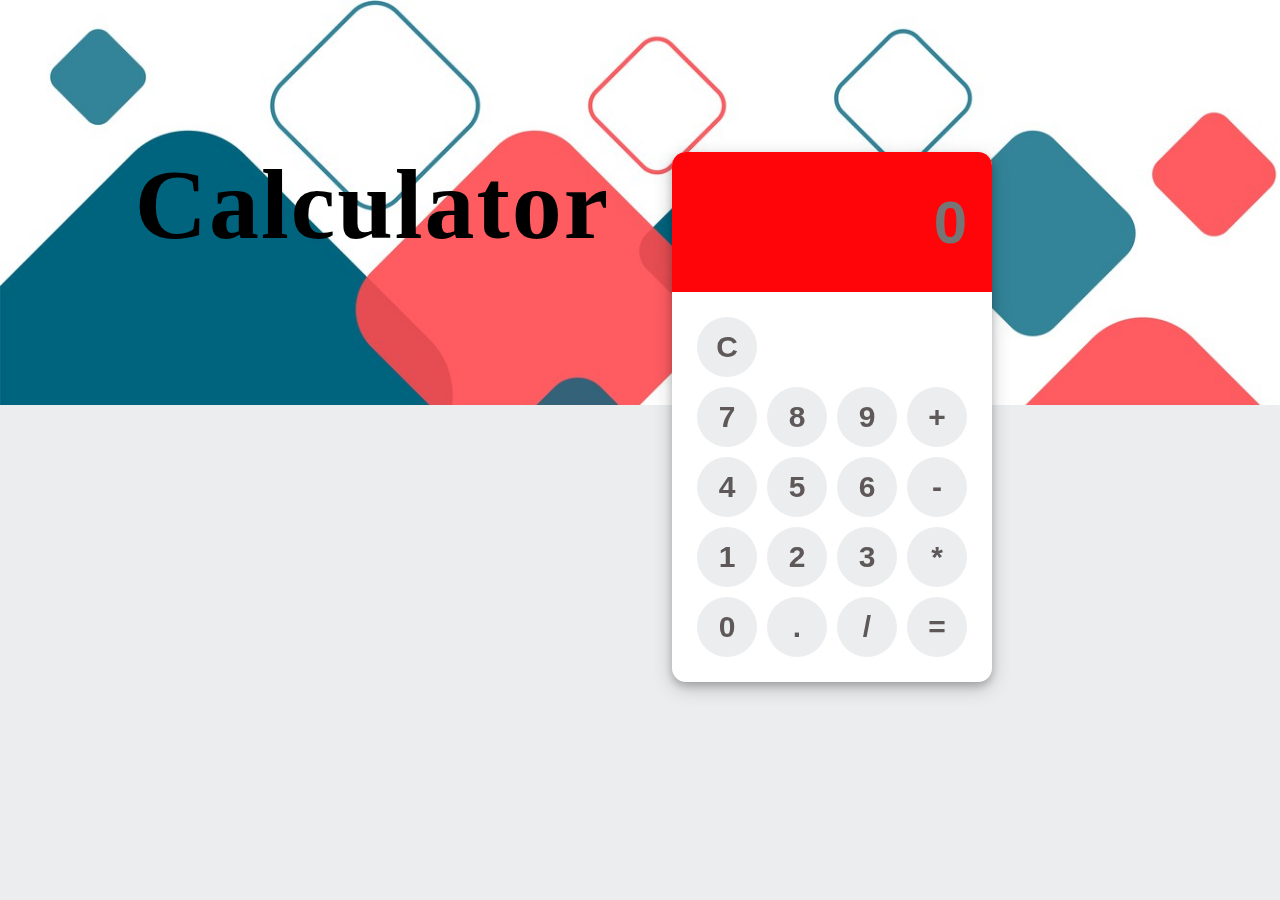
<file: calculator/index.html>
<!DOCTYPE html>
<html>
<head>
<meta charset="utf-8">
<title>ToolsBar - Calculator</title>
	<link rel="stylesheet" href="style.css">
</head>

<body>
	<div class="toolsbar">
		<div class="toolsbar-container">
			<h1>Calculator</h1>
		</div>
	</div>
	<script>
	function calcNumbers(result){
		form.displayResult.value=form.displayResult.value+result;
		
	}
	</script>
	<div class="container">
		<form name="form">
			<div class="display">
				<input type="text" placeholder="0" name="displayResult" />
			</div>
			<div class="buttons">
                <div class="row">
                    <input type="button" name="allclear" value="C" onClick="displayResult.value=eval(0)">    
                </div>
			  <div class="row">
				<input type="button" name="b7" value="7" onClick="calcNumbers(b7.value)">
				  <input type="button" name="b8" value="8" onClick="calcNumbers(b8.value)">
				  <input type="button" name="b9" value="9" onClick="calcNumbers(b9.value)">
				  <input type="button" name="addb" value="+" onClick="calcNumbers(addb.value)">
				</div>
				
				<div class="row">
				<input type="button" name="b4" value="4" onClick="calcNumbers(b4.value)">
				  <input type="button" name="b5" value="5" onClick="calcNumbers(b5.value)">
				  <input type="button" name="b6" value="6" onClick="calcNumbers(b6.value)">
				  <input type="button" name="subb" value="-" onClick="calcNumbers(subb.value)">
				</div>
				
				<div class="row">
				<input type="button" name="b1" value="1" onClick="calcNumbers(b1.value)">
				  <input type="button" name="b2" value="2" onClick="calcNumbers(b2.value)">
				  <input type="button" name="b3" value="3" onClick="calcNumbers(b3.value)">
				  <input type="button" name="mulb" value="*" onClick="calcNumbers(mulb.value)">
				</div>
				
				<div class="row">
				<input type="button" name="b0" value="0" onClick="calcNumbers(b0.value)">
				  <input type="button" name="potb" value="." onClick="calcNumbers(potb.value)">
				  <input type="button" name="divb" value="/" onClick="calcNumbers(divb.value)">
				  <input type="button" class="red" value="=" onClick="displayResult.value=eval(displayResult.value)">
				</div>
			</div>
		
		</form>
	</div>
</body>
	
</html>
</file>
<file: calculator/style.css>
body, html {
	background: #ECEDEF;
	margin: 0;
	padding: 0;
}
.toolsbar{
    padding: 80px 0 100px 0;
    width:100%;
    height:225px;
    background-image: url("background3.jpg");
    background-size: cover;
    color: white;
}
.toolsbar-container {
    max-width: 1170px;
    width: 100%;
    padding: 0 15px;
    margin: 0 auto;
}

.toolsbar h1{
    width:50%;
    color:black;
    font-family: "Ink Free";
    font-size: 100px;
	letter-spacing: 2px;
    margin-bottom: 20px;
    font-weight:bold;
    padding-left:25px;
    text-align: center;
}
.container {
	position: fixed;
	margin-top: 15%;
	top:25%;
	left:65%;
	transform: translate(-50%, -50%);
	background: #fff;
	box-shadow: 0 4px 8px 0 rgba(0,0,0,0.2), 0 6px 20px 0 rgba(0,0,0,0.2);
	border-radius: 14px;
	padding-bottom: 20px;
	width: 320px;
	
}
.display {
	width: 100%;
	height: 60px;
	padding: 40px 0;
	background: #FF0509;
	border-top-left-radius: 14px;
	border-top-right-radius: 14px;
}
.buttons {
	padding: 20px 20px 0 20px;
}
.row {
	width: 280px;
	float: left;
}
input[type=button]{
	width: 60px;
	height: 60px;
	float: left;
	padding: 0;
	margin: 5px;
	box-sizing: border-box;
	background: #ecedef;
	border: none;
	font-size: 30px;
	line-height: 30px;
	border-radius: 50%;
	font-weight: 700;
	color: #5E5858;
	cursor: pointer;
	
}

input[type=text] {
	width: 270px;
	height: 60px;
	float: left;
	padding: 0;
	box-sizing: border-box;
	border: none;
	background: none;
	color: #ffffff;
	text-align: right;
	font-weight: 700;
	font-size: 60px;
	line-height: 60px;
	margin: 0 25px;
	
}
.red {
	background: rgb(24, 1, 1) ;
	color: #ffffff;
	
}
</file>
